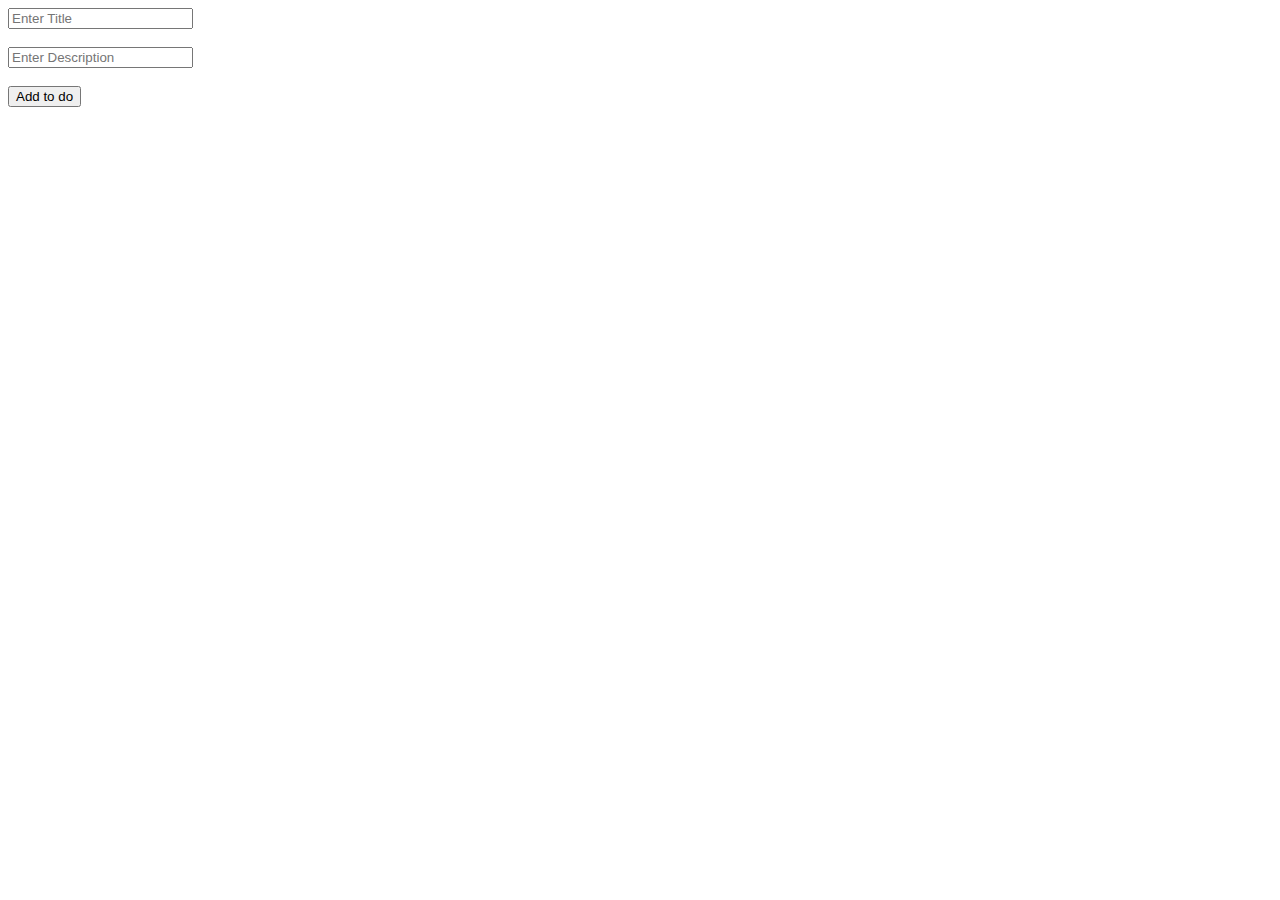
<file: index.html>
<!DOCTYPE html>
<html lang="en">
<head>
    <meta charset="UTF-8">
    <meta name="viewport" content="width=device-width, initial-scale=1.0">
    <title>Document</title>
</head>
<body>
     
    <input type="text" placeholder="Enter Title" id="title"><br><br>
    <input type="text" placeholder="Enter Description" id="description"><br><br>
    <button onclick="addtodo()">Add to do</button><br><br>
    <div id="todos">

    </div>

   <script>
        let globalId = 1;
          function markAsDone(todoId){
             const parent = document.getElementById(`todo-${todoId}`);
            const button = parent.children[2] ;
            button.innerHTML="Done"
            button.disabled = true;
        }
        function createChild(title,description,id){
            const child = document.createElement("div");

            const firstChild=document.createElement("div");
            firstChild.innerHTML=title;

            const secondChild=document.createElement("div");
            secondChild.innerHTML=description;

            const thirdChild=document.createElement("button");
            thirdChild.innerHTML="Mark as Done";
            thirdChild.setAttribute("onclick",`markAsDone(${id})`);
            
            child.appendChild(firstChild);
            child.appendChild(secondChild);
            child.appendChild(thirdChild);
            child.setAttribute("id",`todo-${id}`);
            return child;

        }
      
        function addtodo(){
            const title=document.getElementById("title").value;
            const description = document.getElementById("description").value;
            const parent =  document.getElementById("todos");
            parent.appendChild(createChild(title, description, globalId++));
           
           
           
        }
       
    </script>
</body>
</html>
</file>
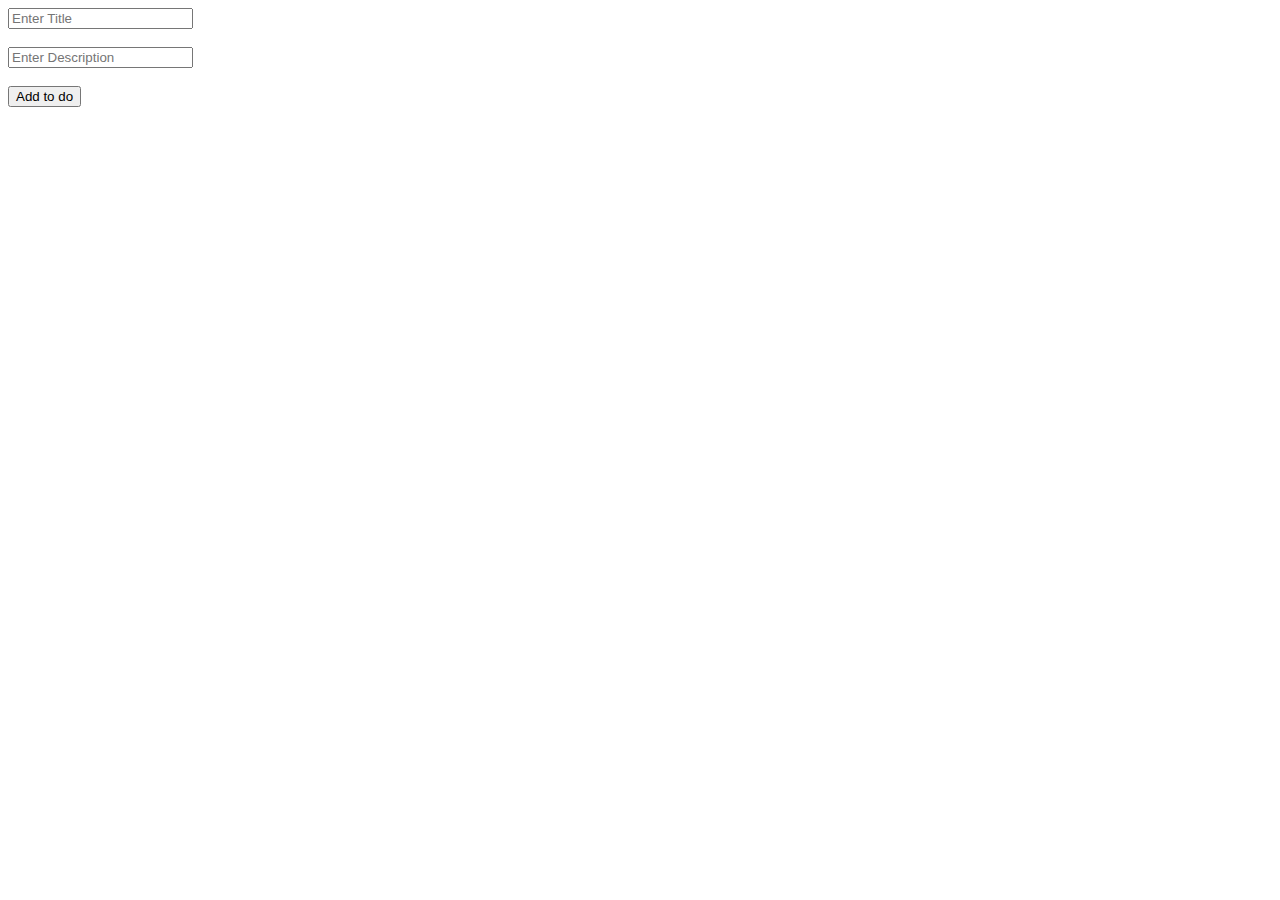
<file: index2.html>
<!DOCTYPE html>
<html lang="en">
<head>
    <meta charset="UTF-8">
    <meta name="viewport" content="width=device-width, initial-scale=1.0">
    <title>Document</title>
</head>
<body>
    <input type="text" placeholder="Enter Title" id="title"><br><br>
    <input type="text" placeholder="Enter Description" id="description"><br><br>
    <button onclick="addtodo()">Add to do</button><br><br>
    <div id="container"></div>

    <script>
        function addtodo(){
            const title=document.getElementById("title").value;
            const description = document.getElementById("description").value;
            const orignal =  document.getElementById("container").innerHTML;
           document.getElementById("container").innerHTML=orignal + 
            `
            <div>
                <div> ${title} </div>
                <div>${description}</div>
                <button onclick="btn_click()" id="mark_donebtn">Mark Done</button>
            </div>
            `
        }
        function btn_click(){
            document.getElementById('mark_donebtn').innerHTML = "Done";
        }
    </script>
</body>
</html>
</file>
